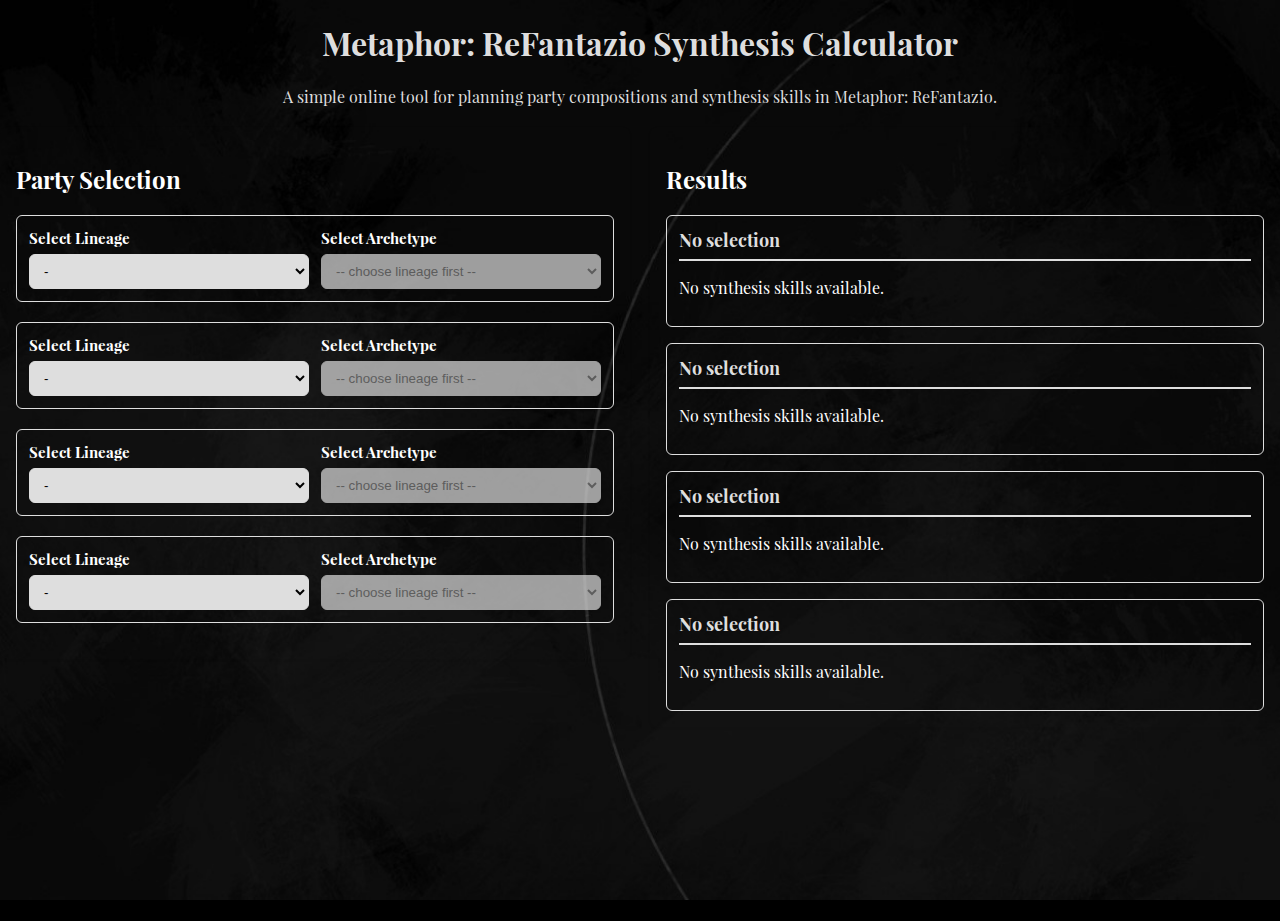
<file: index.html>
<!DOCTYPE html>
<html lang="en">
<head>
    <meta charset="UTF-8">
    <meta name="viewport" content="width=device-width, initial-scale=1.0">
    <title>Metaphor: ReFantazio Synthesis Calculator</title>
    <link rel="stylesheet" href="./css/styles.css">
</head>
<body>
    <header>
        <h1 class="title">Metaphor: ReFantazio Synthesis Calculator</h1>
        <p>A simple online tool for planning party compositions and synthesis skills in Metaphor: ReFantazio.</p>
    </header>
    <main>
        <div class="two-column">
            <section class="panel" id="select">
                <h2>Party Selection</h2>
                <!-- Two-column selects; fill options as needed -->
                <form class="select-grid" id="select-form" onsubmit="return false;">
                    <label for="select-lin-a">Select Lineage
                        <select id="select-lin-a" name="selectLinA">
                            <option value="">-</option>
                            <option value="berserker">Berserker</option>
                            <option value="brawler">Brawler</option>
                            <option value="commander">Commander</option>
                            <option value="faker">Faker</option>
                            <option value="gunner">Gunner</option>
                            <option value="healer">Healer</option>
                            <option value="knight">Knight</option>
                            <option value="mage">Mage</option>
                            <option value="masked-dancer">Masked Dancer</option>
                            <option value="merchant">Merchant</option>
                            <option value="prince">Prince</option>
                            <option value="seeker">Seeker</option>
                            <option value="summoner">Summoner</option>
                            <option value="thief">Thief</option>
                            <option value="warrior">Warrior</option>
                            <!-- Add options here -->
                        </select>
                    </label>

                    <label for="select-arch-a">Select Archetype
                        <select id="select-arch-a" name="selectArchA">
                            <option value="">-</option>
                            <!-- Add options here -->
                        </select>
                    </label>
                </form>
                <!-- Two-column selects; fill options as needed -->
                <form class="select-grid" id="select-form" onsubmit="return false;">
                    <label for="select-lin-b">Select Lineage
                        <select id="select-lin-b" name="selectLinB">
                            <option value="">-</option>
                            <option value="berserker">Berserker</option>
                            <option value="brawler">Brawler</option>
                            <option value="commander">Commander</option>
                            <option value="faker">Faker</option>
                            <option value="gunner">Gunner</option>
                            <option value="healer">Healer</option>
                            <option value="knight">Knight</option>
                            <option value="mage">Mage</option>
                            <option value="masked-dancer">Masked Dancer</option>
                            <option value="merchant">Merchant</option>
                            <option value="prince">Prince</option>
                            <option value="seeker">Seeker</option>
                            <option value="summoner">Summoner</option>
                            <option value="thief">Thief</option>
                            <option value="warrior">Warrior</option>
                            <!-- Add options here -->
                        </select>
                    </label>

                    <label for="select-arch-b">Select Archetype
                        <select id="select-arch-b" name="selectArchB">
                            <option value="">-</option>
                            <!-- Add options here -->
                        </select>
                    </label>
                </form>
                <!-- Two-column selects for C -->
                <form class="select-grid" id="select-form" onsubmit="return false;">
                    <label for="select-lin-c">Select Lineage
                        <select id="select-lin-c" name="selectLinC">
                            <option value="">-</option>
                            <option value="berserker">Berserker</option>
                            <option value="brawler">Brawler</option>
                            <option value="commander">Commander</option>
                            <option value="faker">Faker</option>
                            <option value="gunner">Gunner</option>
                            <option value="healer">Healer</option>
                            <option value="knight">Knight</option>
                            <option value="mage">Mage</option>
                            <option value="masked-dancer">Masked Dancer</option>
                            <option value="merchant">Merchant</option>
                            <option value="prince">Prince</option>
                            <option value="seeker">Seeker</option>
                            <option value="summoner">Summoner</option>
                            <option value="thief">Thief</option>
                            <option value="warrior">Warrior</option>
                        </select>
                    </label>

                    <label for="select-arch-c">Select Archetype
                        <select id="select-arch-c" name="selectArchC">
                            <option value="">-</option>
                        </select>
                    </label>
                </form>
                <!-- Two-column selects for D -->
                <form class="select-grid" id="select-form" onsubmit="return false;">
                    <label for="select-lin-d">Select Lineage
                        <select id="select-lin-d" name="selectLinD">
                            <option value="">-</option>
                            <option value="berserker">Berserker</option>
                            <option value="brawler">Brawler</option>
                            <option value="commander">Commander</option>
                            <option value="faker">Faker</option>
                            <option value="gunner">Gunner</option>
                            <option value="healer">Healer</option>
                            <option value="knight">Knight</option>
                            <option value="mage">Mage</option>
                            <option value="masked-dancer">Masked Dancer</option>
                            <option value="merchant">Merchant</option>
                            <option value="prince">Prince</option>
                            <option value="seeker">Seeker</option>
                            <option value="summoner">Summoner</option>
                            <option value="thief">Thief</option>
                            <option value="warrior">Warrior</option>
                        </select>
                    </label>

                    <label for="select-arch-d">Select Archetype
                        <select id="select-arch-d" name="selectArchD">
                            <option value="">-</option>
                        </select>
                    </label>
                </form>
            </section>
            <section class="panel" id="results">
                <h2>Results</h2>
                <div id="results-content">No results yet.</div>
            </section>
        </div>
    </main>
    <script type="module" src="./js/main.js"></script>
</body>
</html>
</file>
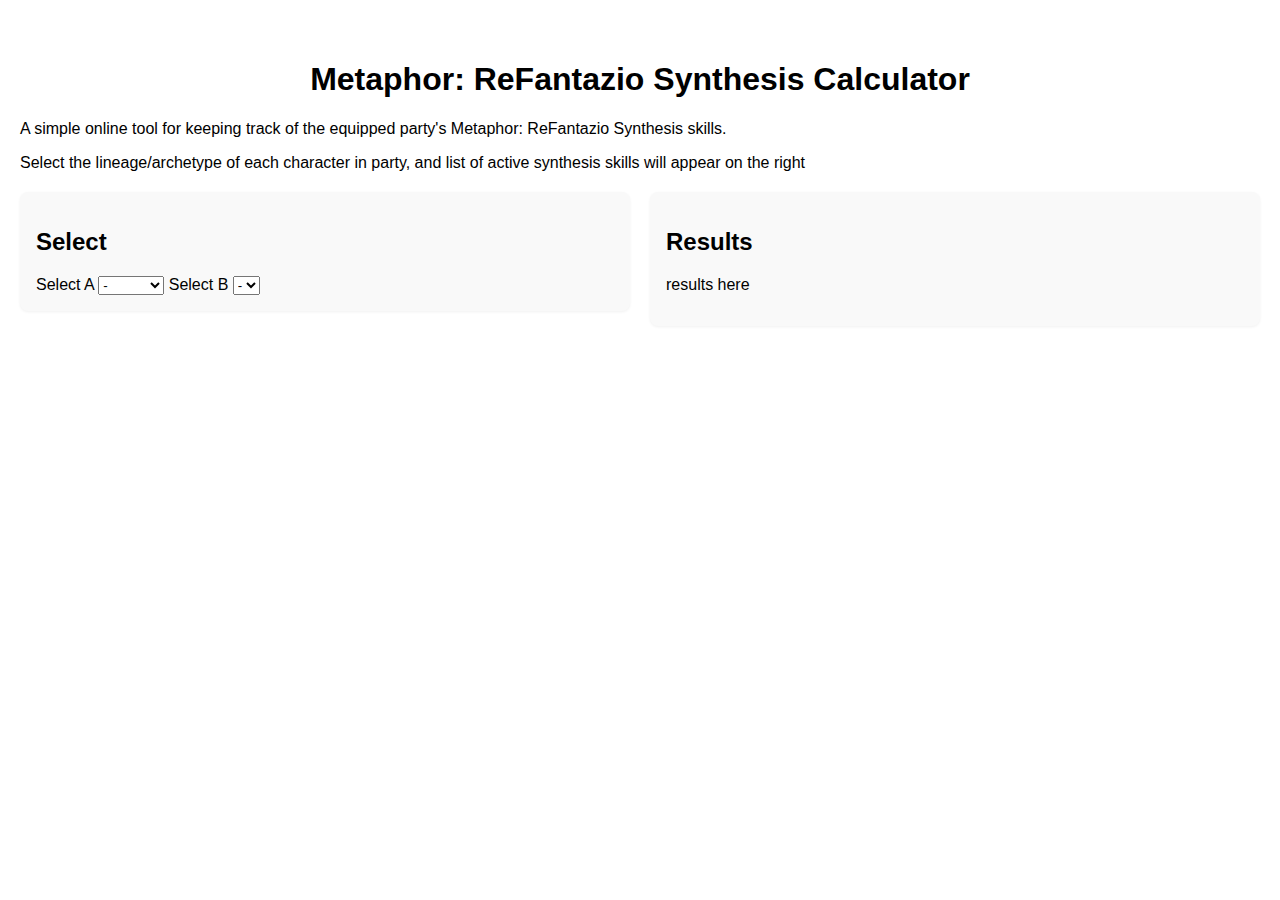
<file: src/index.html>
<!DOCTYPE html>
<html lang="en">
<head>
    <meta charset="UTF-8">
    <meta name="viewport" content="width=device-width, initial-scale=1.0">
    <title>Metaphor: ReFantazio Synthesis Calculator</title>
    <link rel="stylesheet" href="css/styles.css">
</head>
<body>
    <header>
        <!-- Header component will be included here -->
    </header>
    <main>
    <h1 class="title">Metaphor: ReFantazio Synthesis Calculator</h1>
        <p>A simple online tool for keeping track of the equipped party's Metaphor: ReFantazio Synthesis skills.</p>
        <p>Select the lineage/archetype of each character in party, and list of active synthesis skills will appear on the right</p>
        <div class="two-column">
            <section class="panel" id="select">
                <h2>Select</h2>
                <!-- Two-column selects; fill options as needed -->
                <form class="select-grid" id="select-form" onsubmit="return false;">
                    <label for="select-a">Select A
                        <select id="select-a" name="selectA">
                            <option value="">-</option>
                            <option value="">Seeker</option>
                            <option value="">Warrior</option>
                            <option value="">Knight</option>
                            <option value="">Mage</option>
                            <!-- Add options here -->
                        </select>
                    </label>

                    <label for="select-b">Select B
                        <select id="select-b" name="selectB">
                            <option value="">-</option>
                            <!-- Add options here -->
                        </select>
                    </label>
                </form>
            </section>
            <section class="panel" id="results">
                <h2>Results</h2>
                <p>results here</p>
            </section>
        </div>
    </main>
    <script src="js/main.js"></script>
</body>
</html>
</file>
<file: css/styles.css>
@font-face {
    font-family: "playfair-display";
    src: url("/assets/PlayfairDisplay-Regular.ttf") format('truetype');
}
@font-face {
    font-family: "playfair-display-bold";
    src: url("/assets/PlayfairDisplay-Bold.ttf") format('truetype');
}
@font-face {
    font-family: "cinzel-black";
    src: url("/assets/cinzel.black.ttf") format('truetype');
}

body {
    margin: 0;
    font-family: "playfair-display-bold", sans-serif;
    background-image: url("/assets/refantazio_background.jpg");
    background-size: cover;
    background-position: center center;
    background-repeat: no-repeat;
    background-attachment: fixed;
    background-color: black;
    min-height: 100vh;
    color: white;
}

header {
    color: #dedede;
    padding: 0 0;
    text-align: center;
}

main {
    padding: 0px;
}

strong {
    font-family: "cinzel-black", sans-serif;
}

p {
    font-family: "playfair-display";
}

/* Title */
.title {
    text-align: center;
}

/* Two-column layout */
.two-column {
    display: grid;
    grid-template-columns: 1fr 1fr;
    gap: 20px;
    align-items: start;
    margin-top: 20px;
}

.panel {
    padding: 16px;
    border-radius: 8px;
    box-shadow: 0 1px 3px rgba(0,0,0,0.06);
}

/* Select grid inside the Select panel */
.select-grid {
    display: grid;
    grid-template-columns: 1fr 1fr;
    gap: 12px;
    align-items: start;
    padding: 12px 12px;
    margin: 20px 0;
    border: 1px solid #dedede;
    border-radius: 6px;
    box-sizing: border-box;
}

.select-grid label {
    display: block;
    font-weight: 600;
    font-size: 0.95rem;
}

.select-grid select {
    width: 100%;
    padding: 8px 10px;
    margin-top: 6px;
    border: 1px solid #dedede;
    border-radius: 6px;
    background: #dedede;
    box-sizing: border-box;
}

/* Results styling */
.results-list {
    display: flex;
    flex-direction: column;
    gap: 16px;
}

.result-section {
    border: 1px solid #dedede;
    border-radius: 6px;
    padding: 12px;
}

.result-header {
    font-size: 1.1rem;
    font-weight: 700;
    margin-bottom: 12px;
    padding-bottom: 8px;
    border-bottom: 2px solid #dedede;
    color: #dedede;
}

.skills-list {
    list-style: none;
    padding: 0;
    margin: 0;
    display: flex;
    flex-direction: column;
    gap: 8px;
}

.skill-item {
    padding: 8px;
    
}

.skill-name {
    font-weight: 600;
    color: #dedede;
    margin-bottom: 4px;
    color: #04b8c0;
}

.skill-description {
    font-size: 0.9rem;
    color: #dedede;
    margin-bottom: 4px;
}

.skill-requirement {
    font-size: 0.85rem;
    color: #e73457;
    font-style: italic;
}


/* Responsive: stack columns on narrow screens */
@media (max-width: 640px) {
    .two-column {
        grid-template-columns: 1fr;
    }
    .select-grid {
        grid-template-columns: 1fr;
    }
}

footer {
    background-color: #333;
    color: white;
    text-align: center;
    padding: 10px;
    position: fixed;
    bottom: 0;
    width: 100%;
}
</file>
<file: src/css/styles.css>
body {
    margin: 0;
    font-family: Arial, sans-serif;
}

header {
    background-color: #ffffff;
    color: white;
    padding: 10px 0;
    text-align: center;
}

main {
    padding: 20px;
}

/* Title */
.title {
    text-align: center;
}

/* Two-column layout */
.two-column {
    display: grid;
    grid-template-columns: 1fr 1fr;
    gap: 20px;
    align-items: start;
    margin-top: 20px;
}

.panel {
    background: #f9f9f9;
    padding: 16px;
    border-radius: 8px;
    box-shadow: 0 1px 3px rgba(0,0,0,0.06);
}

/* Responsive: stack columns on narrow screens */
@media (max-width: 640px) {
    .two-column {
        grid-template-columns: 1fr;
    }
}

footer {
    background-color: #333;
    color: white;
    text-align: center;
    padding: 10px;
    position: fixed;
    bottom: 0;
    width: 100%;
}
</file>
